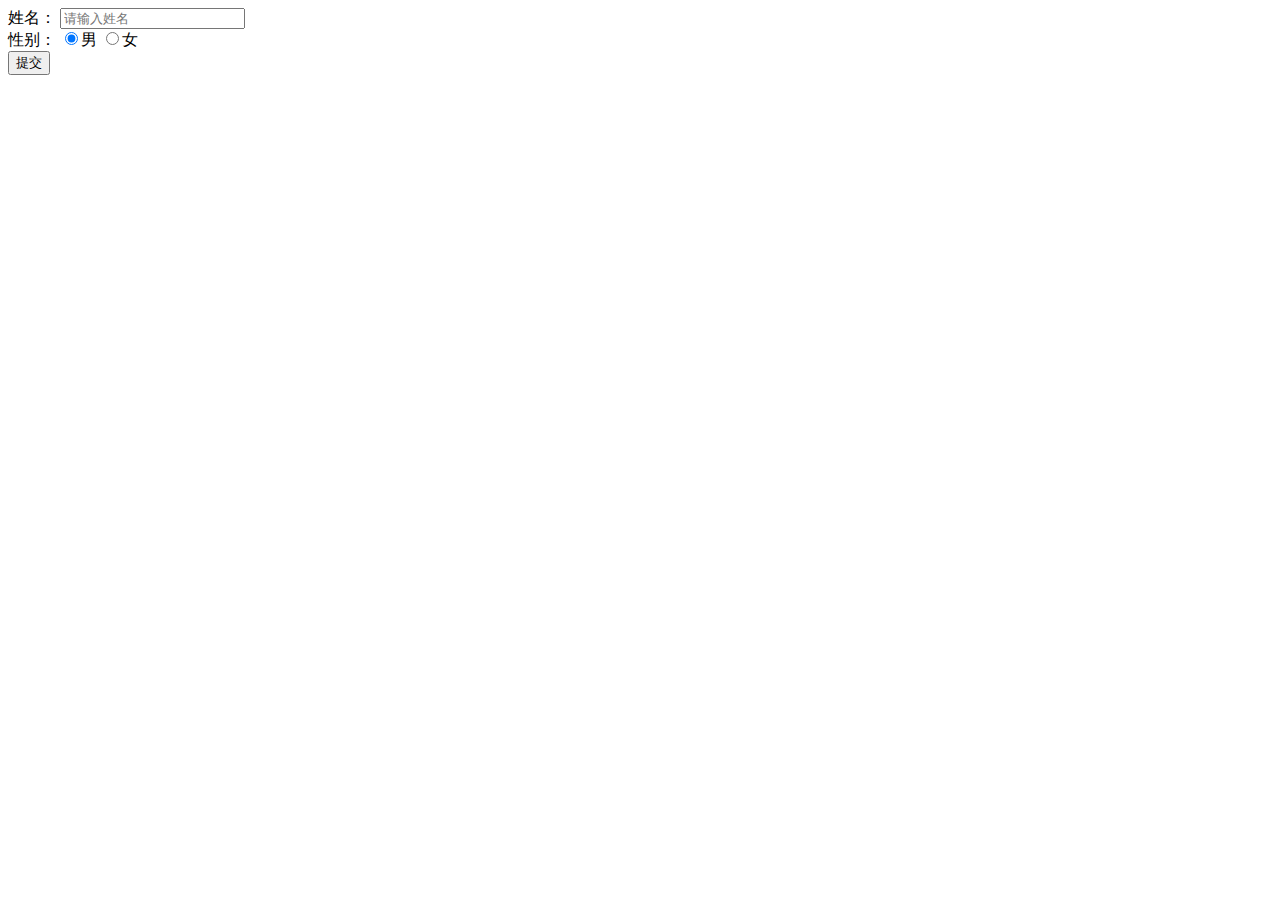
<file: jw10-12/web/123.html>
<!DOCTYPE html>
<html lang="en">
<head>
    <meta charset="UTF-8">
    <title>Title</title>
    <script src="js/jquery-2.1.0.min.js"></script>
</head>
<body>
<div class="form-group">
    <label for="name">姓名：</label>
    <input type="text" class="form-control" id="name" name="name" placeholder="请输入姓名">
</div>
<div class="form-group">
    <label>性别：</label>
    <input type="radio" name="sex" value="男" checked="checked"/>男
    <input type="radio" name="sex" value="女"/>女
</div>
<input class="btn btn-primary" type="button" value="提交" id="tijiao"/>
<script type="text/javascript">
    $("#tijiao").click(function () {

            var name=$("#name").val();
            // var age=$("#age").val();
            // var qq=$("#qq").val();
            // var email=$("#email").val();
            var sex = $("input[name='sex']:checked");
            console.log(sex.val())
            // console.log(name)

    })

</script>
</body>
</html>
</file>
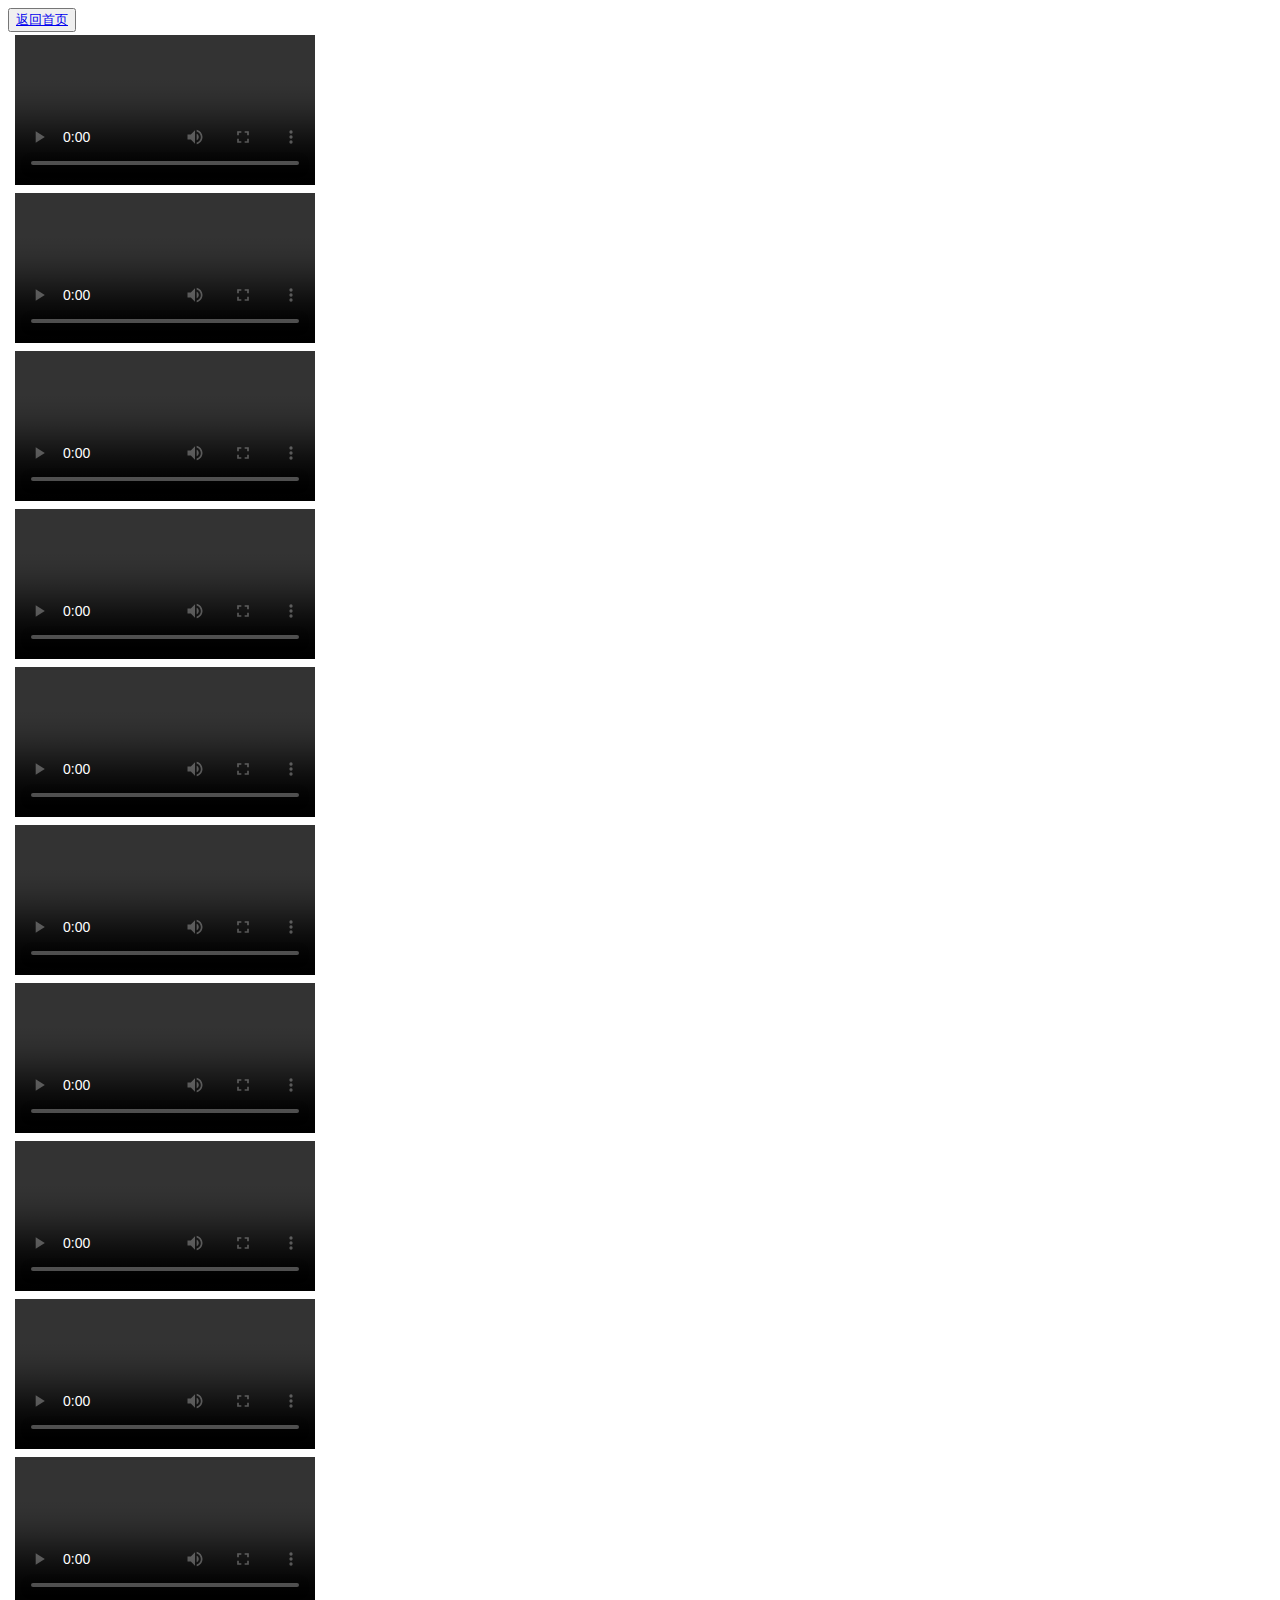
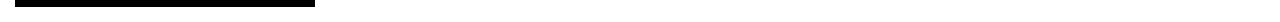
<file: HenTai/src/main/webapp/pages/img/avshow.html>
<!DOCTYPE html>
<html>
	<head>
		<meta charset="utf-8">
		<title>AV推荐</title>
	</head>
<body>
<div id="avbox">
    <button><a href="test.html">返回首页</a></button>
	<table>
    	<tr v-for="i in 10">
			<td>
				<h5 v-if="avformat!=false">{{avformat[i-1].headname+'-'+avformat[i-1].number}}</h5>
				<br>
				<img :src="avimg[i-1]" >
				<!-- <img src="12.png" > -->
			</td>
			<td>
				<video :src="avurl[i-1]" controls></video>
				<!-- <video src="1.mp4" controls></video> -->
			</td>
		</tr>
    </table>
</div>


<script src="../js/axios.min.js"></script>
<script src="../js/vue0.js"></script>
<script type="text/javascript">
    new Vue({
        el:"#avbox",
        data:{
            avformat:false,
			avurl:[],
			avimg:[],
        },
        mounted:function(){
            this.getavformat()
        },
        methods:{
            getavformat: function() {
                var a = this;
                axios.post("http://192.168.4.4:8085/hentai/img/getavformat").then(function(response) {
                    a.avformat=response.data
					a.getavurl();
                })
            },
			getavurl:function(){
				this.avurl = Array(10)
				this.avimg = Array(10)
				for(i in this.avformat){
					if(this.avformat[i].number<10){
						this.avformat[i].number="00"+this.avformat[i].number
					}
					if(this.avformat[i].number>=10&&this.avformat[i].number<100){
						this.avformat[i].number="0"+this.avformat[i].number
					}
					var url=this.avformat[i].videourl.replace(/DefaultNumber/g, this.avformat[i].number)
					var img=this.avformat[i].imgurl.replace(/DefaultNumber/g, this.avformat[i].number)
					this.avurl[i]=url
					this.avimg[i]=img
				}
				console.log(avformat)
			}
        }
    })
</script>
<style type="text/css">
	.imgcss{
		width: 50%;
	}
</style>
</body>
</html>
</file>
